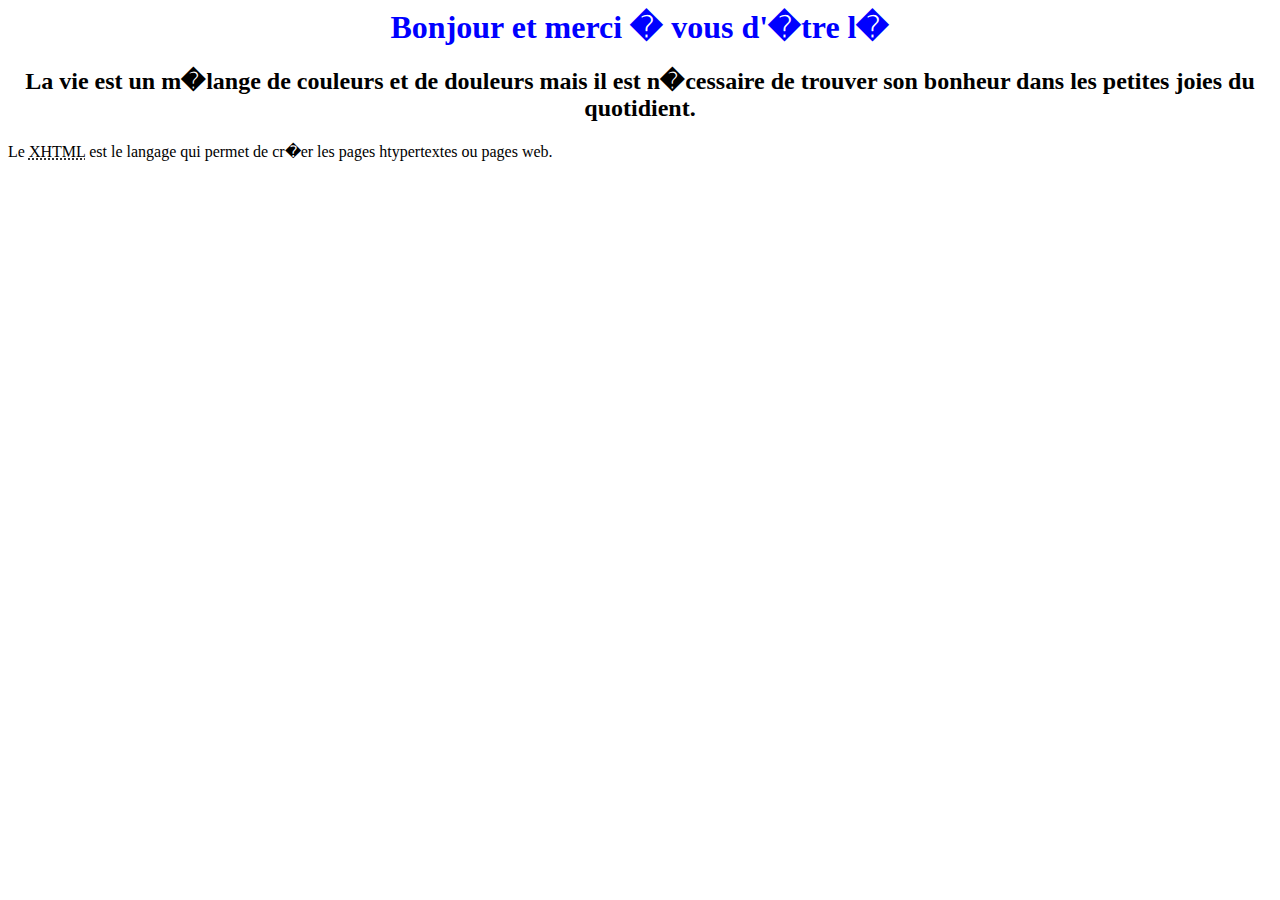
<file: essai.html>
<html>
 <head>
  <title>monsiteun</title>
  <style type="text/css">
    h1 {
     color: blue;
     tex-align : center;
    }
  </style>
 <head>
 <body>
<center><h1>Bonjour et merci � vous d'�tre l�</h1>
<h2>La vie est un m�lange de couleurs et de douleurs mais il est n�cessaire de trouver son bonheur dans les petites joies du quotidient.</h2>
</center>
<p>Le <acronym title="eXtensible HyperText Markup Language">XHTML</acronym> est le langage qui
permet de cr�er les pages htypertextes ou pages web.</p>
 </body>
</html>
</file>
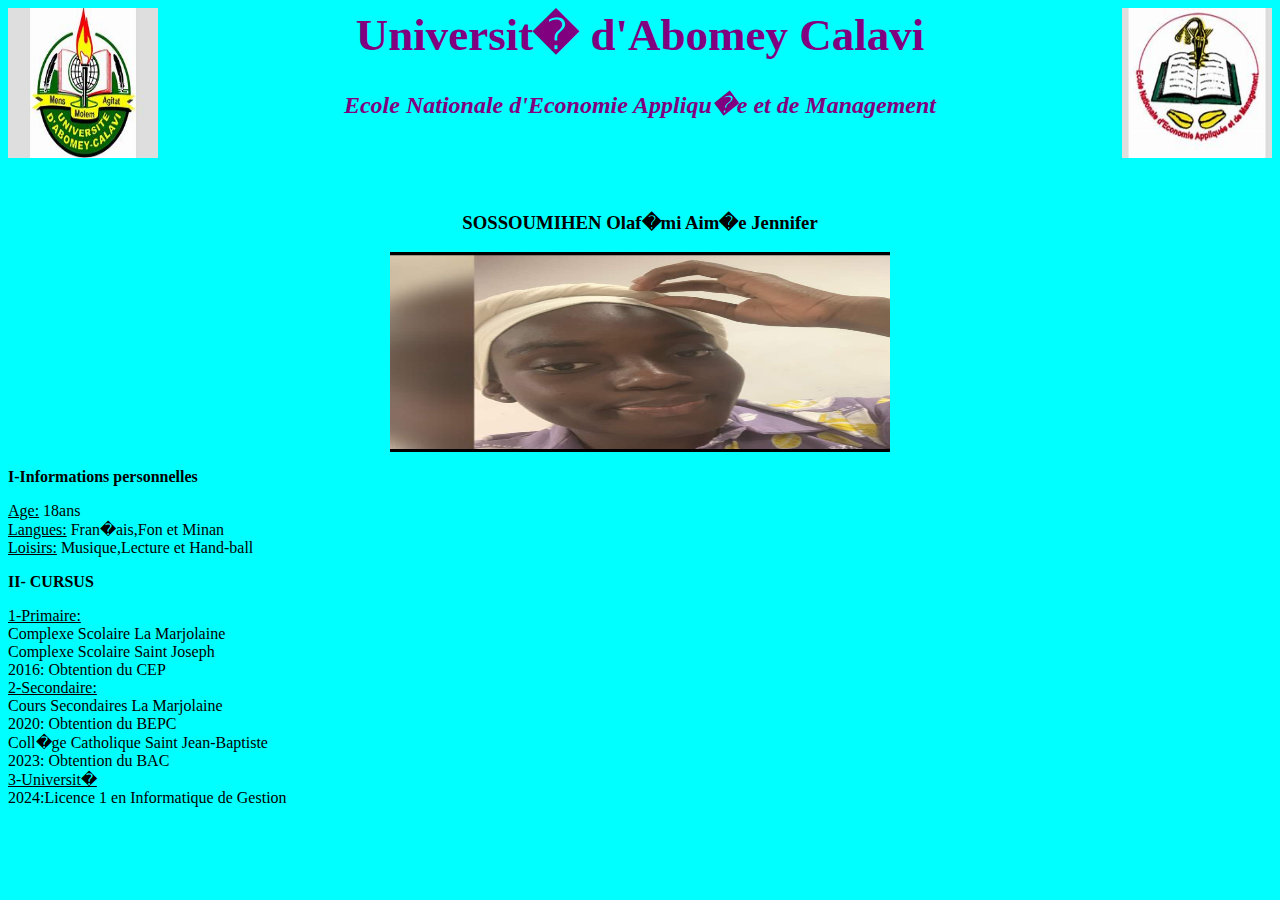
<file: femi_cv.html>
<html>
 <head>
  <title>mon_cv</title>
 </head>

 <body style="background-color:aqua" >
 
<img src="uac.jpg" alt="uac" height="150px" width="150px" align="left"/>
<img src="eneam.jpg" alt="eneam" height="150px" width="150px" align="right"/>
 
<h1 style="color:purple;font-weight:bold; font-size:45px; text-align:center;">Universit� d'Abomey Calavi</h1> 

<center><h2 style="color:purple;font-weight:bold;"> <em> Ecole Nationale d'Economie Appliqu�e et de Management </em> </h2></center>
<br><br><br>

 <h3><center><strong>SOSSOUMIHEN Olaf�mi Aim�e Jennifer </strong></center></h3>
 <center><img src="jenny.png" alt="moi" height="200px" width="500px"></center>

<p><strong>I-Informations personnelles</strong></p>
  <u>Age:</u> 18ans<br>
  <u>Langues:</u> Fran�ais,Fon et Minan<br>
  <u>Loisirs:</u> Musique,Lecture et Hand-ball<br>
<p><strong>II- CURSUS</strong></p>
 <u>1-Primaire:</u><br>
   Complexe Scolaire La Marjolaine<br>
   Complexe Scolaire Saint Joseph<br>
   2016: Obtention du CEP<br>
 <u>2-Secondaire:</u><br>
   Cours Secondaires La Marjolaine<br>
   2020: Obtention du BEPC<br>
   Coll�ge Catholique Saint Jean-Baptiste<br>
   2023: Obtention du BAC<br>
 <u>3-Universit�</u><br>
   2024:Licence 1 en Informatique de Gestion




 </body>

</html>
</file>
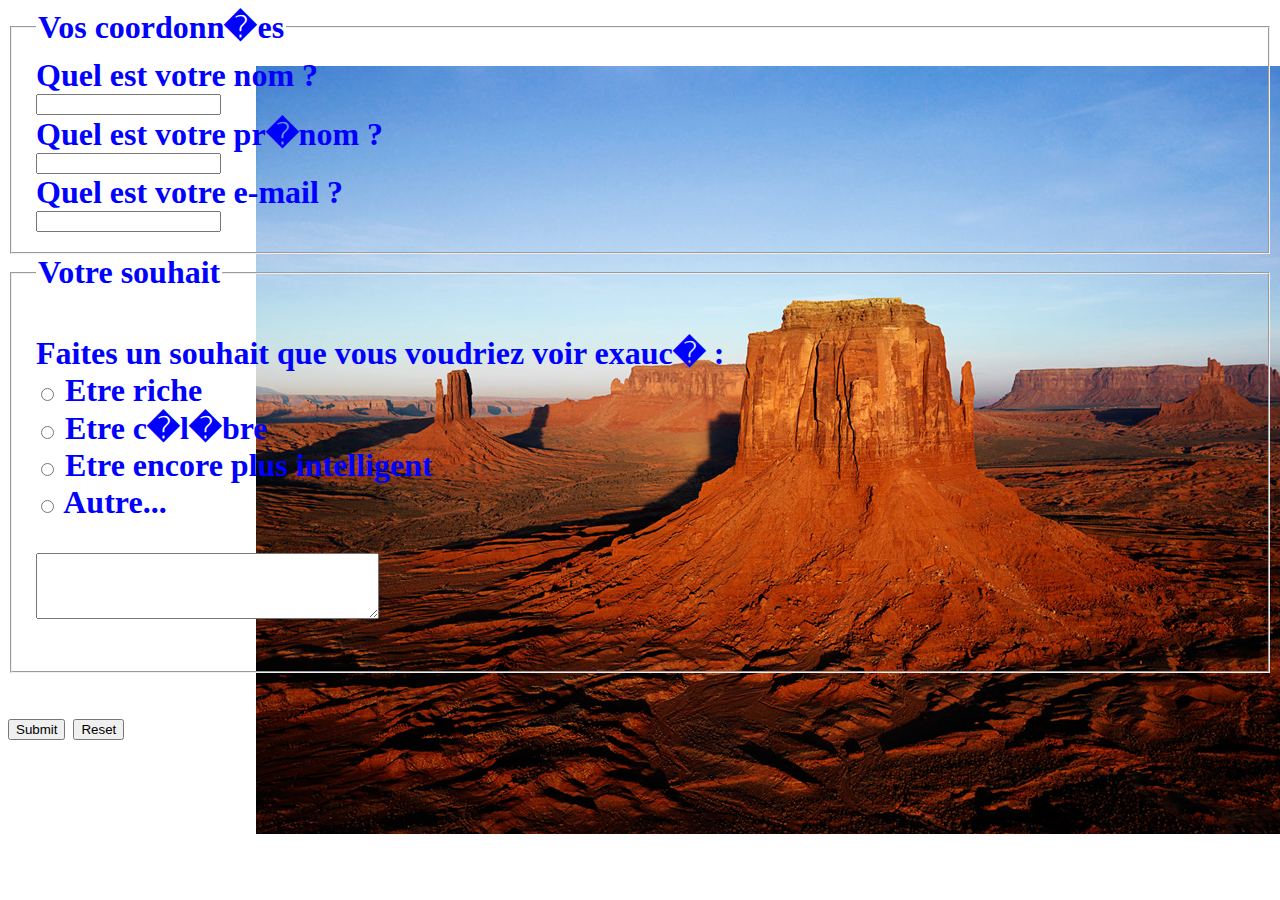
<file: formulaire1.html>
<html>
  <head>
    <title>Formul</title>
<style>
body {
background: white url(desert.jpg) center
right no-repeat scroll;
}
</style>
  </head>

  <body>

   <h1 style="color:blue;"> <form method="post" action="cible_formulaire.php">
      <fieldset>
        <legend>Vos coordonn�es</legend>
        <label for="nom">Quel est votre nom ?</label><br />
        <input type="text" name="nom" id="nom" tabindex="10" /><br />
        <label for="prenom">Quel est votre pr�nom ?</label><br />
        <input type="text" name="prenom" id="prenom" tabindex="20" /><br />
        <label for="email">Quel est votre e-mail ?</label><br />
        <input type="text" name="email" id="email" tabindex="30" /><br />
      </fieldset>
      <fieldset>
        <legend>Votre souhait</legend>
        <p>
          Faites un souhait que vous voudriez voir exauc� :<br />
          <input type="radio" name="souhait" value="riche" id="riche" tabindex="40" /> <label for="riche">Etre
          riche</label><br />
          <input type="radio" name="souhait" value="celebre" id="celebre" tabindex="50" /> <label for="celebre">Etre
          c�l�bre</label><br />
          <input type="radio" name="souhait" value="intelligent" id="intelligent" tabindex="60" /> <label
          for="intelligent">Etre <strong>encore</strong> plus intelligent</label><br />
          <input type="radio" name="souhait" value="autre" id="autre" tabindex="70" /> <label
          for="autre">Autre...</label><br />
        </p>
        <textarea name="precisions" id="precisions" cols="40" rows="4" tabindex="80"></textarea>
        </p>
      </fieldset>
      <p>
        <input type="submit" /> <input type="reset" />
      </p>
    </form> </h1>

  </body>
</html>
</file>
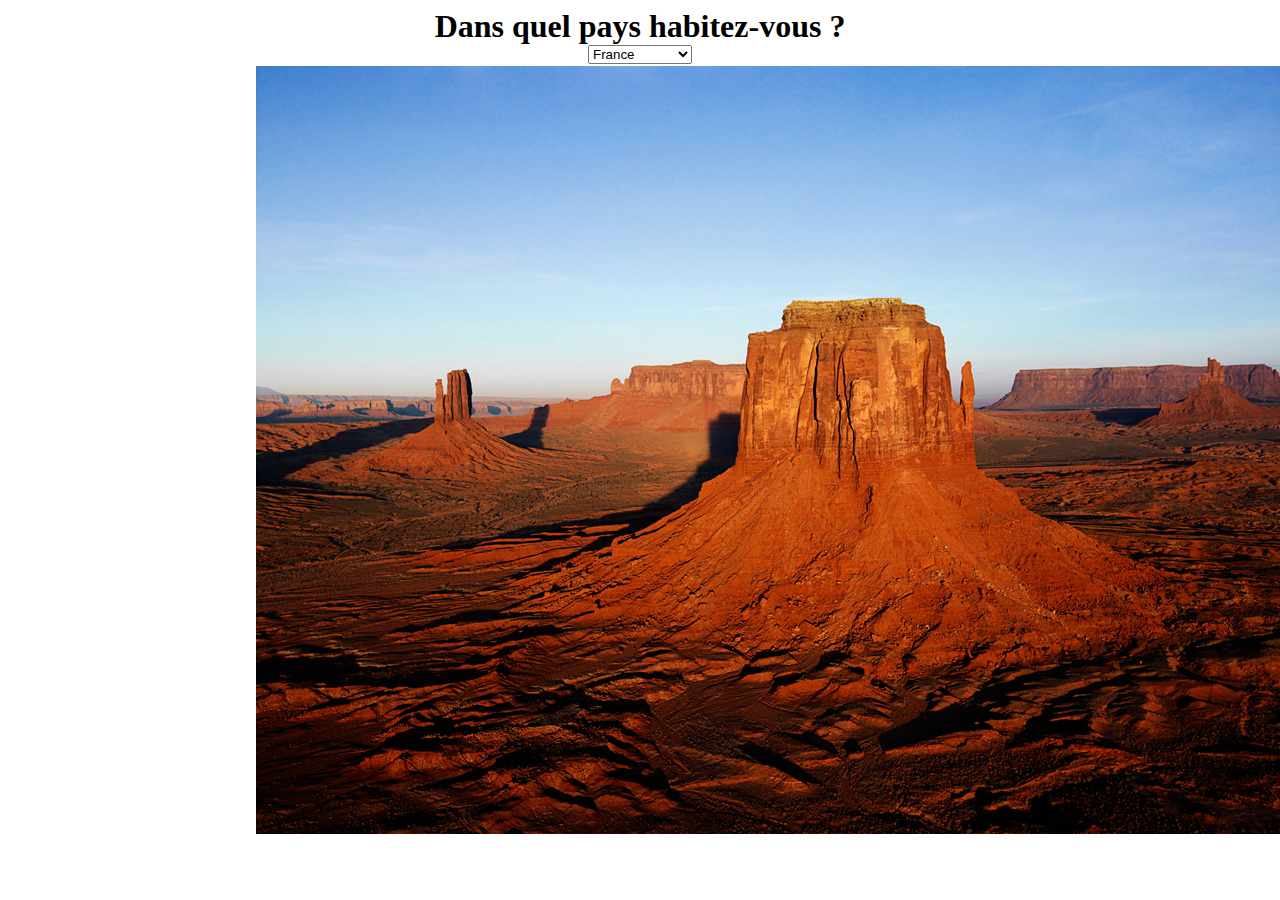
<file: formulaire2.html>
<html>
<head>
<title>formulaire2</title>
<style>
body {
background: white url(desert.jpg) center
right no-repeat scroll;
}
</style>
</head>

<body >
<center>
<h1>
<form method="post" action="traitement.php">
<p>
<label for="pays">Dans quel pays habitez-vous ?</label><br />
<select name="pays" id="pays">
<option value="france">France</option>
<option value="espagne">Espagne</option>
<option value="italie">Italie</option>
<option value="royaume-uni">Royaume-Uni</option>
<option value="canada">Canada</option>
<option value="etats-unis">Etats-Unis</option>
<option value="chine">Chine</option>
<option value="japon">Japon</option>
</select>
</p>
</form>
</h1>
</center>
</body>

</html>
</file>
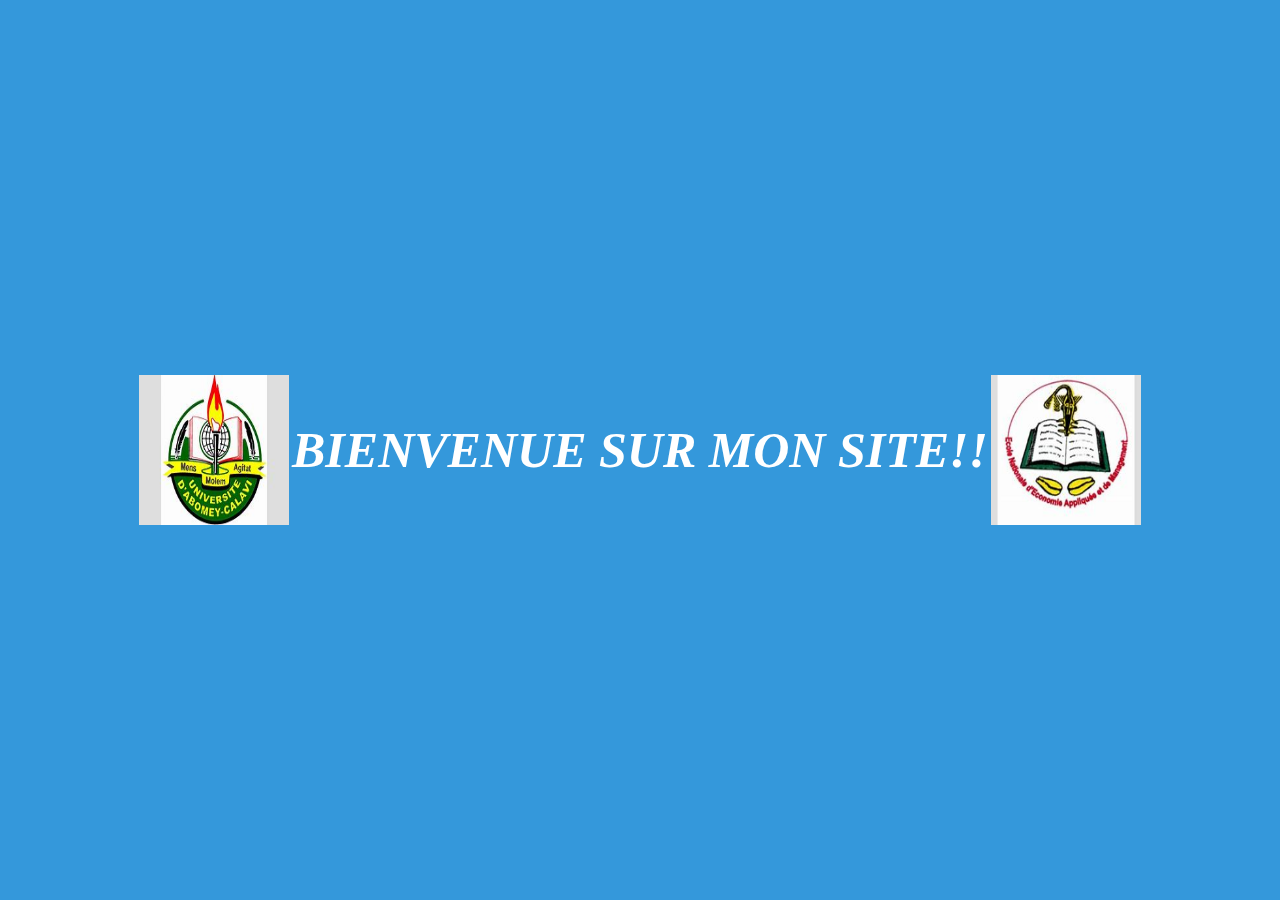
<file: frame1.html>
<html>
<head>
<title>frame1</title>
<link rel="stylesheet" href="frames.css">
</head>

<body>
<img src="uac.jpg" alt="uac" height="150px" width="150px" margin="0px" align="left"/>
<h1 style="color:white; font-family:Verdana; font-style: italic; font-weight: bold; font-size:50px ; margin=20px; text-align:center;"><strong>BIENVENUE SUR MON SITE!!</strong></h1>
<img src="eneam.jpg" alt="eneam" height="150px" width="150px" margin="0px" align="right" />

</body>

</html>
</file>
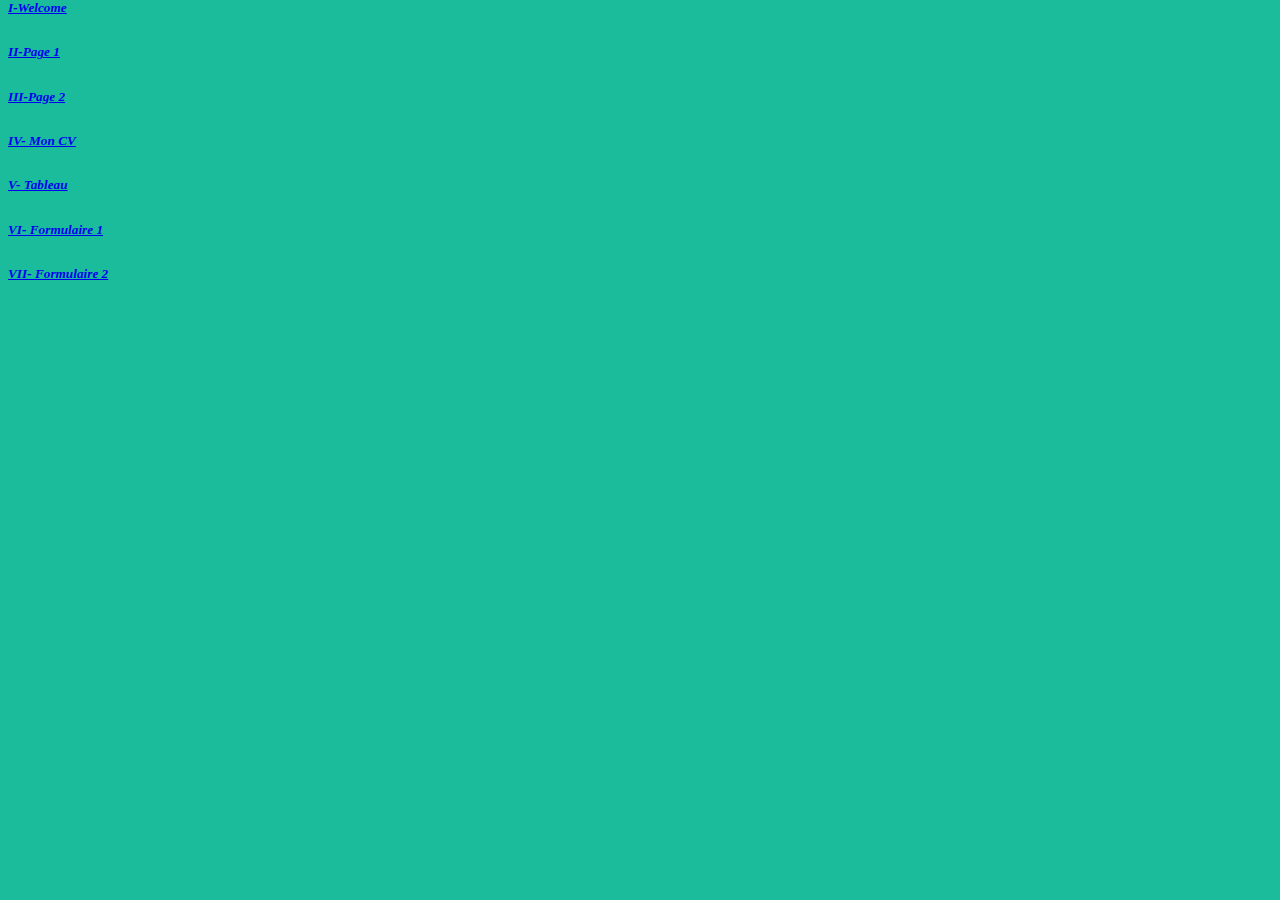
<file: frame2.html>
<html>
<head>
<title>frame2</title> 
</head>

<body style="background-color :#1abc9c ; color :white ; font-family :verdana; font-style :italic; line-height:0%">

<a href="essai.html" target="frame3"><h5>I-Welcome</h5></a><br>
<a href="page1.html" target="frame3"><h5>II-Page 1</h5></a><br>
<a href="page2.html" target="frame3"><h5>III-Page 2</h5></a><br>
<a href="femi_cv.html" target="frame3"><h5>IV- Mon CV</h5></a><br>
<a href="tableau1.html" target="frame3"><h5>V- Tableau </h5></a><br>
<a href="formulaire1.html" target="frame3"><h5>VI- Formulaire 1</h5></a><br>
<a href="formulaire2.html" target="frame3"><h5>VII- Formulaire 2</h5></a><br>
</body>

</html>
</file>
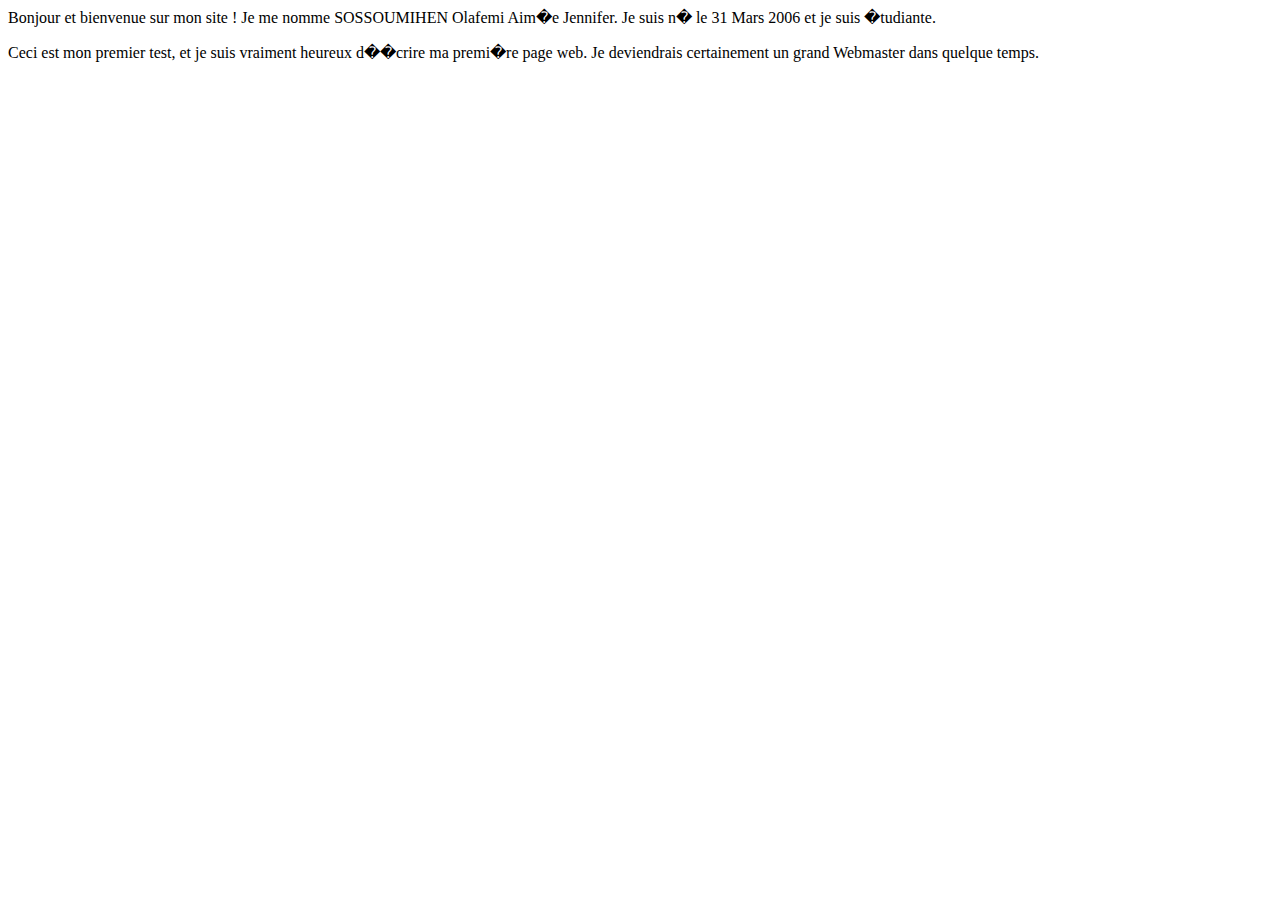
<file: page1.html>
<html>
 <head>
  <title>page1</title>
 </head>

 <body>
  <p>
   Bonjour et bienvenue sur mon site ! Je me nomme SOSSOUMIHEN Olafemi Aim�e Jennifer.
   Je suis n� le 31 Mars 2006 et je suis �tudiante.
  </p>
  <p>
   Ceci est mon premier test, et je suis vraiment heureux d��crire ma premi�re page web. Je deviendrais
   certainement un grand Webmaster dans quelque temps.
  </p>
 </body>

</html>
</file>
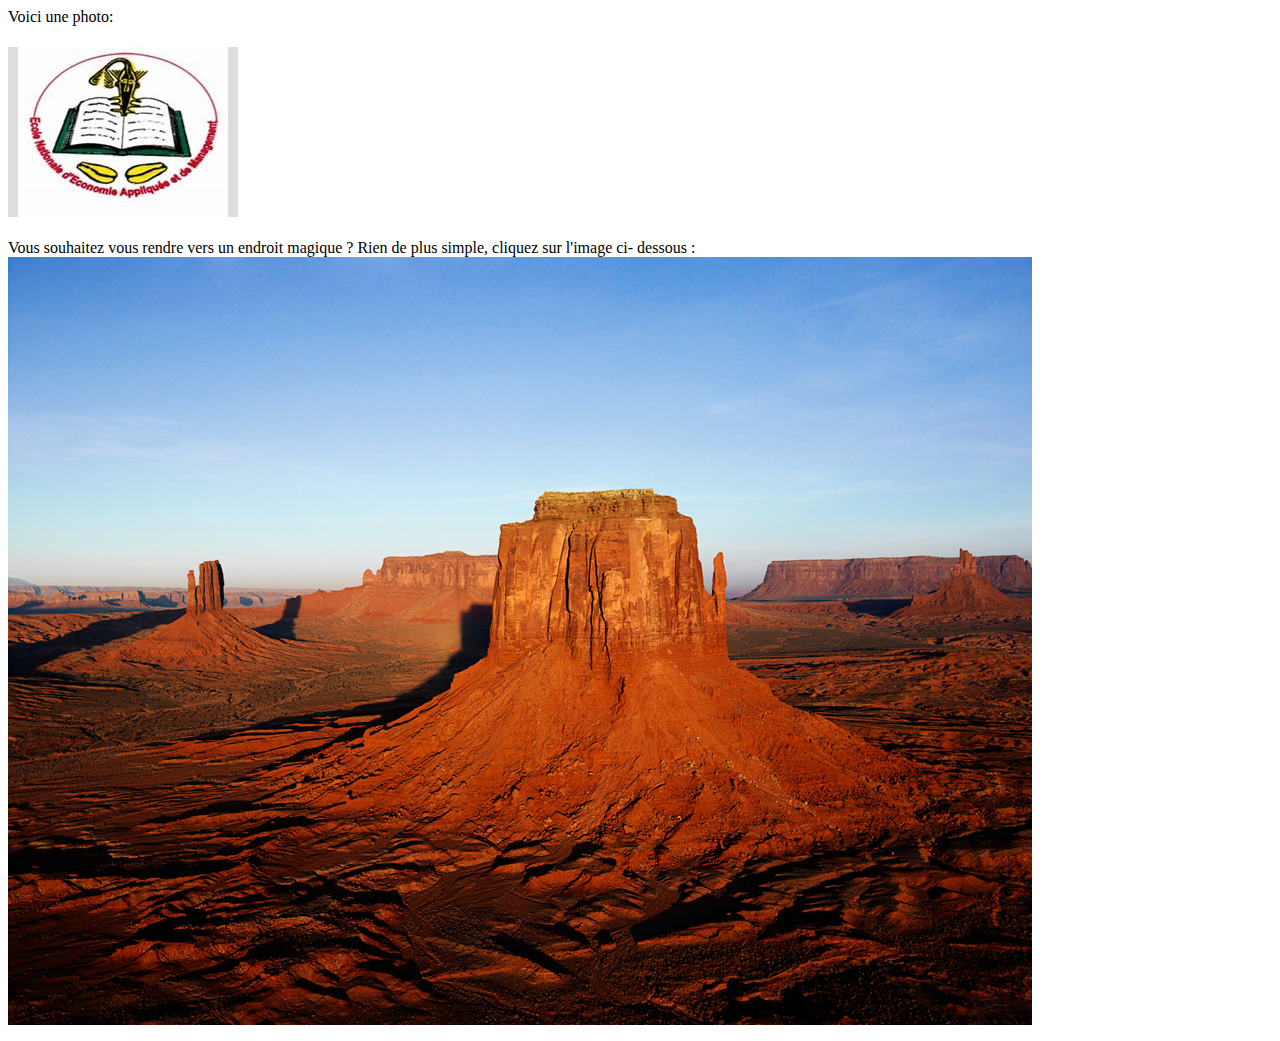
<file: page2.html>
<html>
 <head>
    
     <title>monsiteun</title>
 <head>
 <body>
<p> Voici une photo: </p>
<h1><img src="eneam.jpg" alt="logo eneam"/></h1>
<p>
Vous souhaitez vous rendre vers un endroit magique ? Rien de plus simple, cliquez sur l'image ci-
dessous :<br />
<a href="page1.html"><img src="desert.jpg" alt="un d�sert magique" title="Allez �
la page 1" /></a>
</p>
 </body>
</html>
</file>
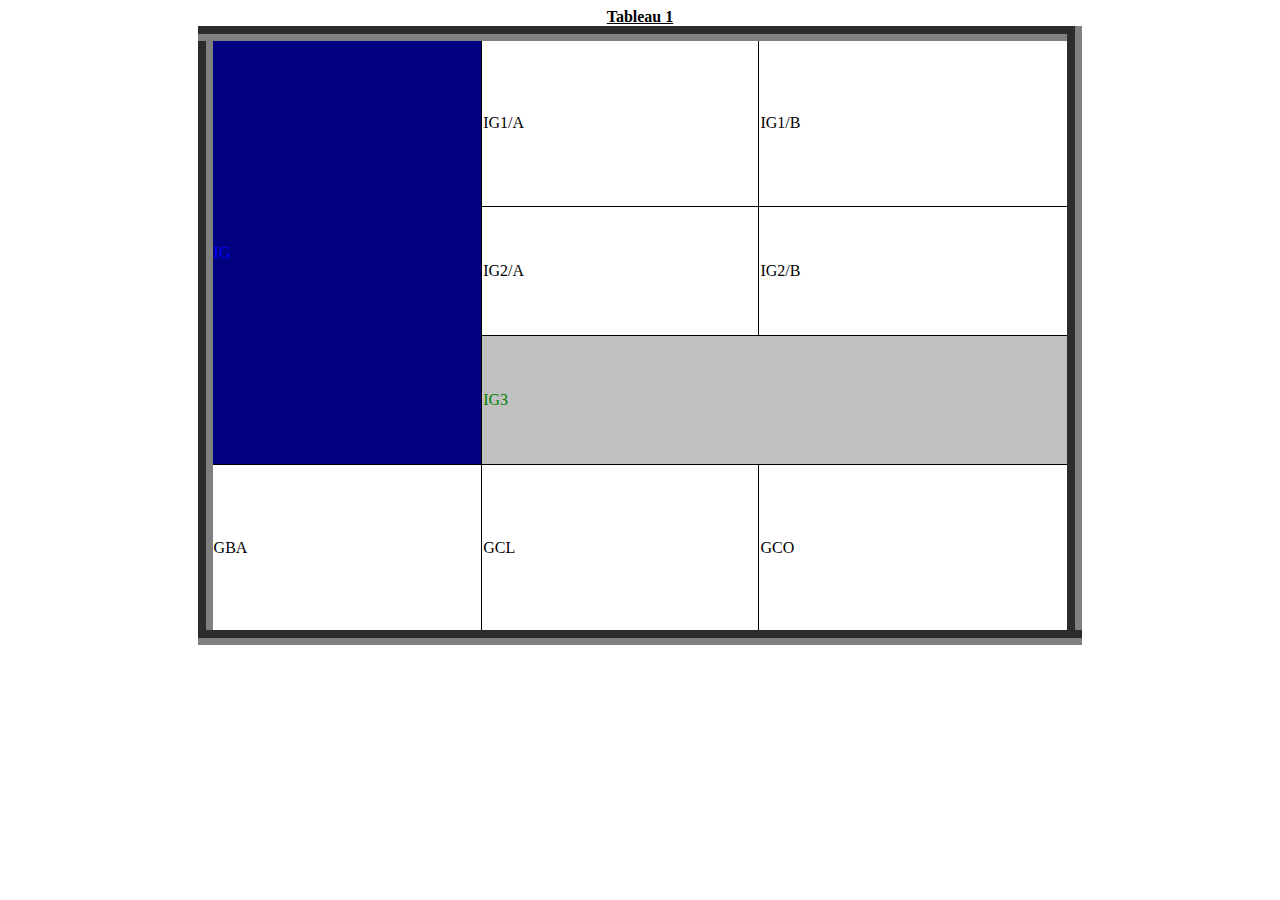
<file: tableau1.html>
<html>
<head>
  <title>tableau1</title>
  <link rel="stylesheet" type="text/css" href="tableaux.css" media="all" />
</head>

<body>
<center>
 <table width="70%" height="70%" border="15px">
  <caption><strong><u>Tableau 1</u></strong></caption>
  <tr>
   <td rowspan="3" class="special1">IG</td>
   <td>IG1/A</td>
   <td>IG1/B</td>
  </tr>
  <tr>
   <td>IG2/A</td>
   <td>IG2/B</td>
  </tr>
  <tr>
   <td colspan="2" class="special2">IG3</td>
  </tr>
  <tr>
   <td>GBA</td>
   <td>GCL</td>
   <td>GCO</td>
  </tr>
 </table>
</center>
</body>

</html>
</file>
<file: frames.css>
body {
  display: flex;
  justify-content: center;
  align-items: center;
  height: 100%;
  margin: 0;
  background-color: #3498db;
}

.frame1 {
  background-color: #3498db
  font-family: Arial,times, verdana, sans-serif;
}

.frame2 {
  background-color: #1abc9c;
  font-family: Arial, sans-serif;
  font-style: italic;
  font-weight: bold;
  font-size: 120%;
  line-height: 140%;
}

.outer-container {
  position: relative;
  width: 100%;
  max-width: 1200px;
  display: flex;
  justify-content: center;
  align-items: center;
} 

.container {
  position: relative;
  width: 100%;
  display: flex;
  justify-content: center;
  align-items: center;
}

.image { 
  width: auto;
  height: auto;
  position: absolute;
}
.left-image {
  left: 0;
}
.right-image {
  right: 0;
}

.image2 { 
  width: auto;
  height: auto;
  text-align: right;
}

.text {
  font-family: Arial, sans-serif;
  font-style: italic;
  font-weight: bold;
  font-size: 24px;
  z-index: 1;
  text-align: center;
}

.texto {
  margin: 0 20px;
  font-family: Arial, sans-serif;
  font-style: italic;
  font-weight: bold;
  font-size: 24px;
  flex-grow: 1;
  text-align: center;
}
</file>
<file: tableaux.css>
table {
border-collapse: collapse; 
}

td {
border: 1px solid black;
}

.special1 {
background-color: navy;
color: blue;
}

.special2 {
background-color: silver;
color: green;
}
</file>
